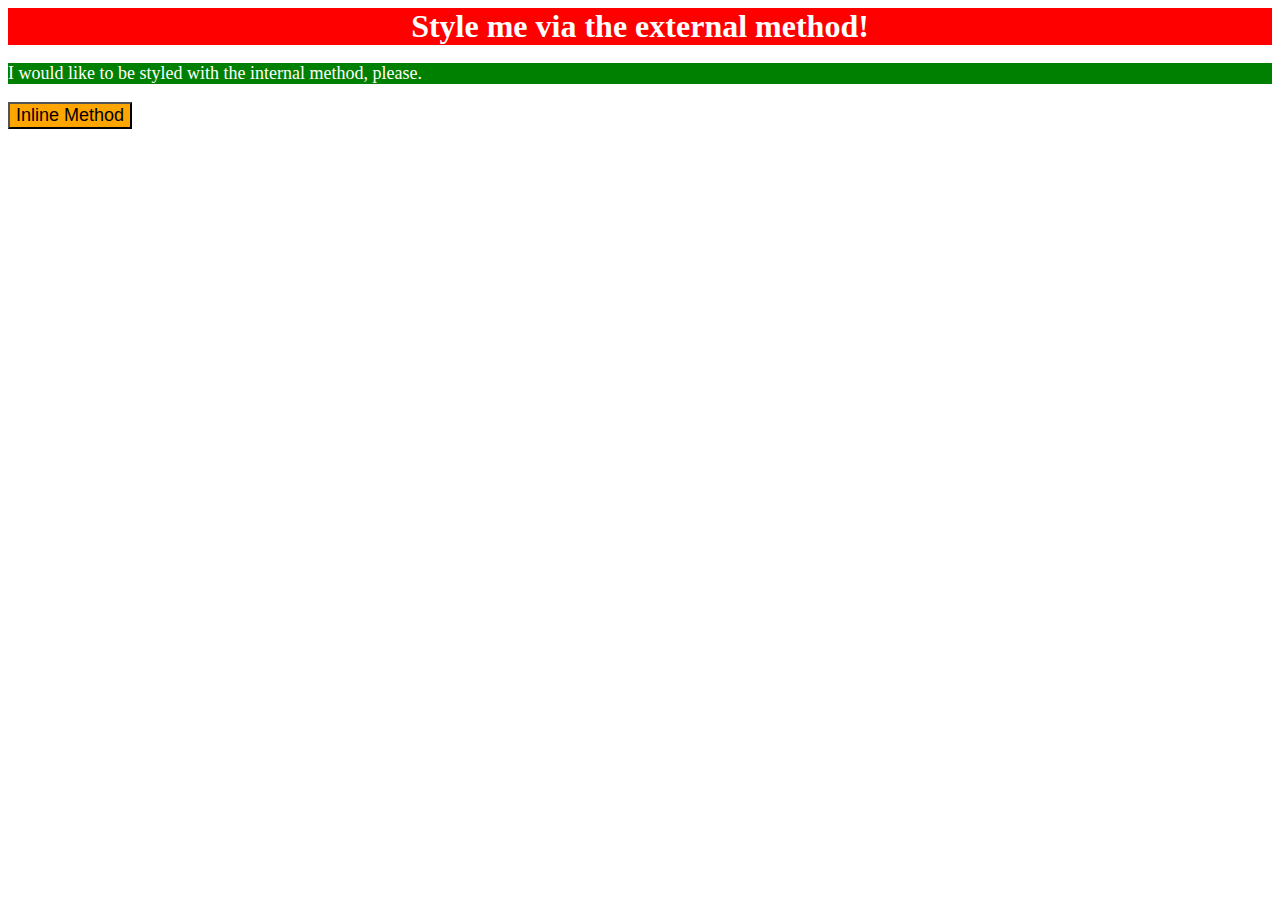
<file: foundations/01-css-methods/index.html>
<!DOCTYPE html>
<html lang="en">
  <head>
    <meta charset="UTF-8">
    <meta http-equiv="X-UA-Compatible" content="IE=edge">
    <meta name="viewport" content="width=device-width, initial-scale=1.0">
    <title>Methods for Adding CSS</title>
    <link rel="stylesheet" href="./style.css"/>
    <style>
      p {
        background-color: green;
        color: white;
        font-size: 18px;
      }
    </style>
  </head>
  <body>
    <div>Style me via the external method!</div>
    <p>I would like to be styled with the internal method, please.</p>
    <button style="background-color: orange; font-size: 18px;">Inline Method</button>
  </body>
</html>
</file>
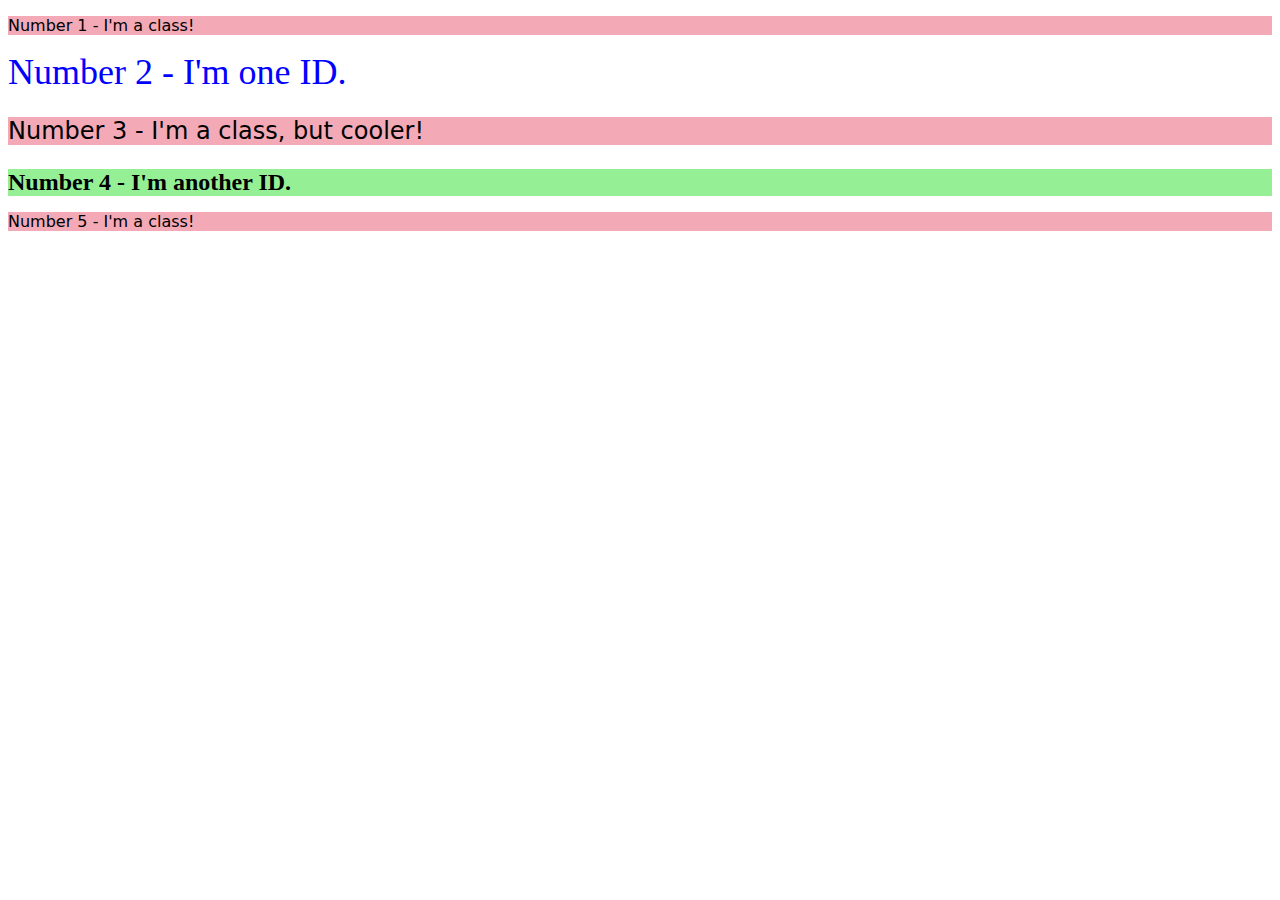
<file: foundations/02-class-id-selectors/index.html>
<!DOCTYPE html>
<html lang="en">
  <head>
    <meta charset="UTF-8">
    <meta http-equiv="X-UA-Compatible" content="IE=edge">
    <meta name="viewport" content="width=device-width, initial-scale=1.0">
    <title>Class and ID Selectors</title>
    <link rel="stylesheet" href="style.css">
  </head>
  <body>
    <p class="first class">Number 1 - I'm a class!</p>
    <div id="second">Number 2 - I'm one ID.</div>
    <p class="third class">Number 3 - I'm a class, but cooler!</p>
    <div id="fourth" class="four">Number 4 - I'm another ID.</div>
    <p class="fifth class">Number 5 - I'm a class!</p>
  </body>
</html>
</file>
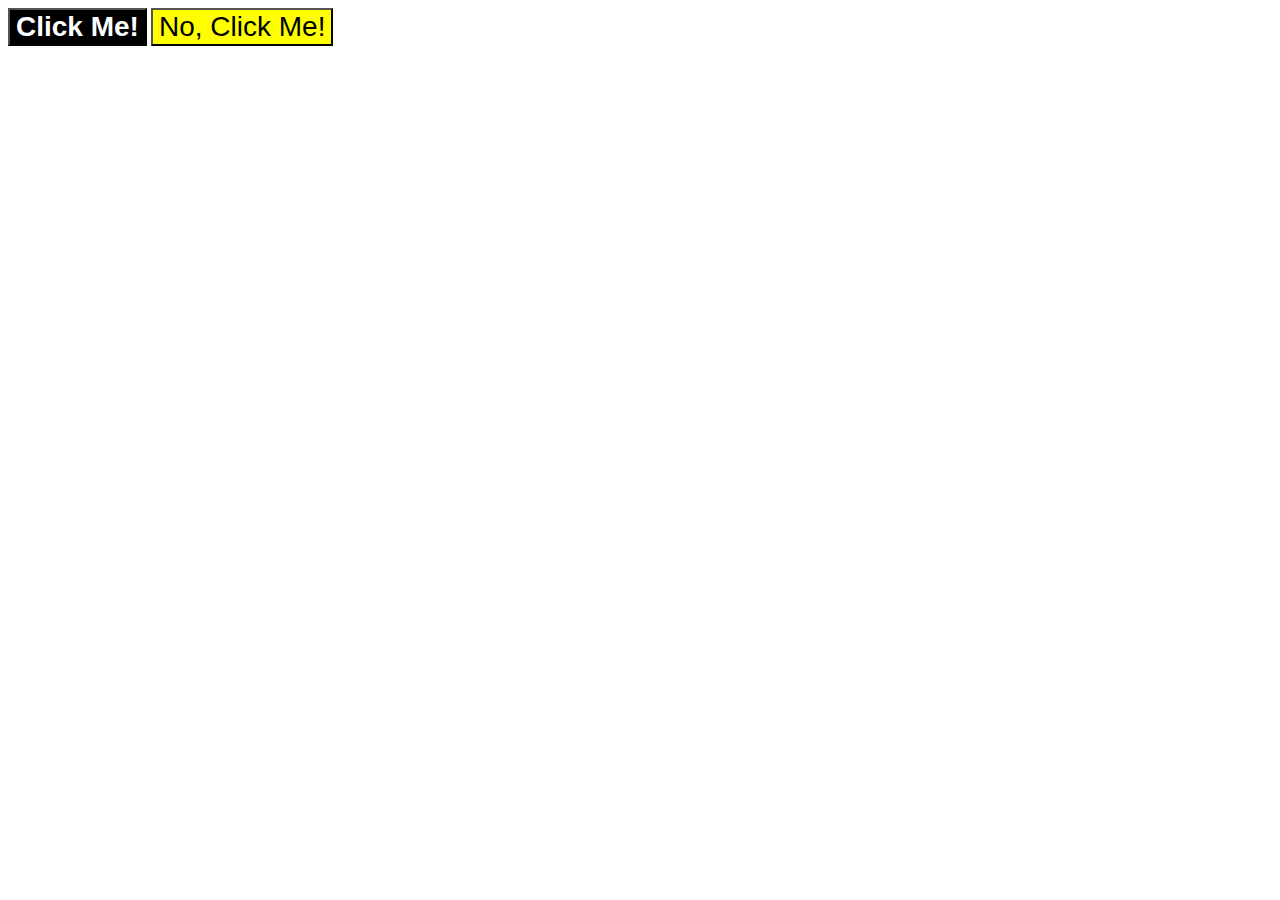
<file: foundations/03-grouping-selectors/index.html>
<!DOCTYPE html>
<html lang="en">
  <head>
    <meta charset="UTF-8">
    <meta http-equiv="X-UA-Compatible" content="IE=edge">
    <meta name="viewport" content="width=device-width, initial-scale=1.0">
    <title>Grouping Selectors</title>
    <link rel="stylesheet" href="style.css">
  </head>
  <body>
    <button class="btn click-me">Click Me!</button>
    <button class="btn no-click-me">No, Click Me!</button>
  </body>
</html>
</file>
<file: foundations/01-css-methods/style.css>
div {
    background-color: red;
    color: white;
    font-size: 32px;
    text-align: center;
    font-weight: bold;
}
</file>
<file: foundations/02-class-id-selectors/style.css>
.class {
    background-color: #ee8798b4;
    font-family: "Verdana", "DejaVu Sans", sans-serif;
}

#second {
    color: blue;
    font-size: 36px;
}

.third, .four {
    font-size: 24px;
}

#fourth {
    background-color: rgb(149, 240, 149); 
    font-weight: 700;
}
</file>
<file: foundations/03-grouping-selectors/style.css>
.click-me {
    background-color: #000;
    color: hsl(0, 0%, 100%);
    font-weight: 700;
}

.no-click-me {
    background-color: #ffff00;
}

.click-me,
.no-click-me {
    font-size: 28px;
    font-family: Helvetica, "Times New Roman", sans-serif;
}
</file>
